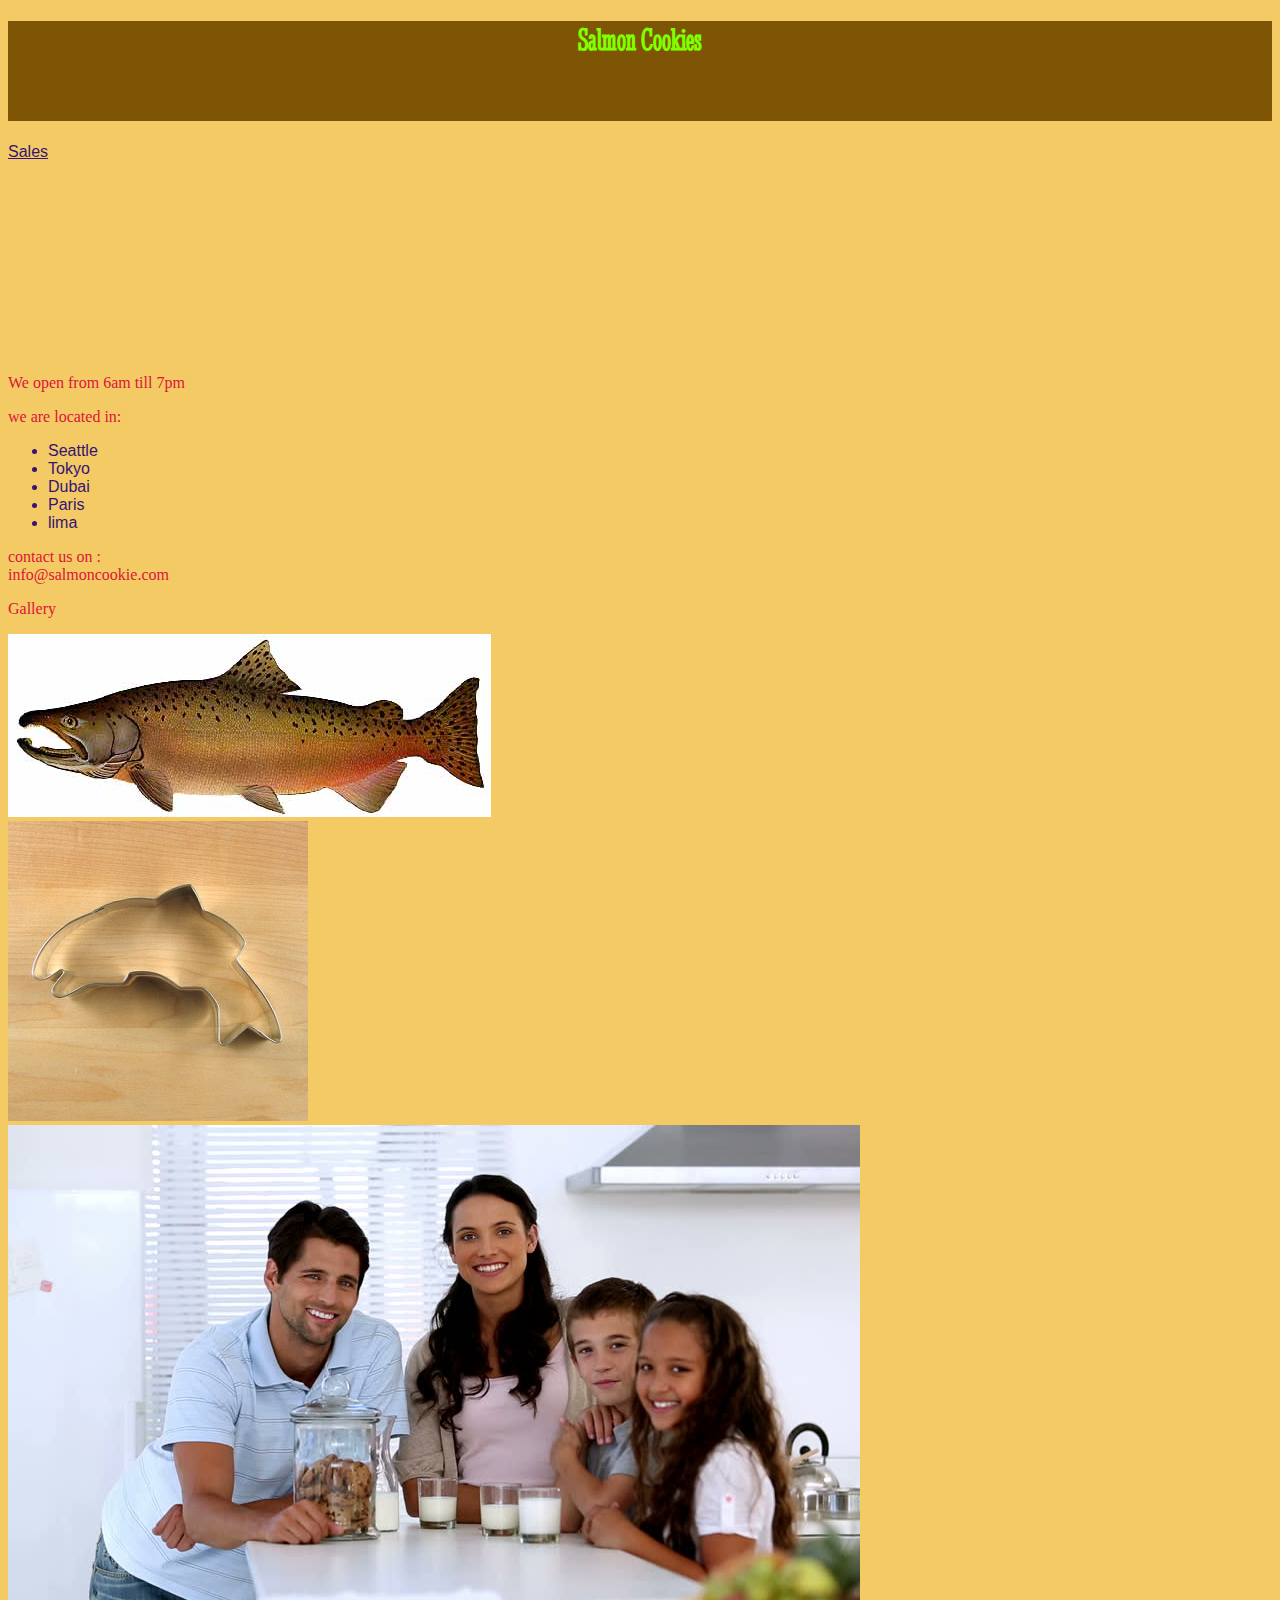
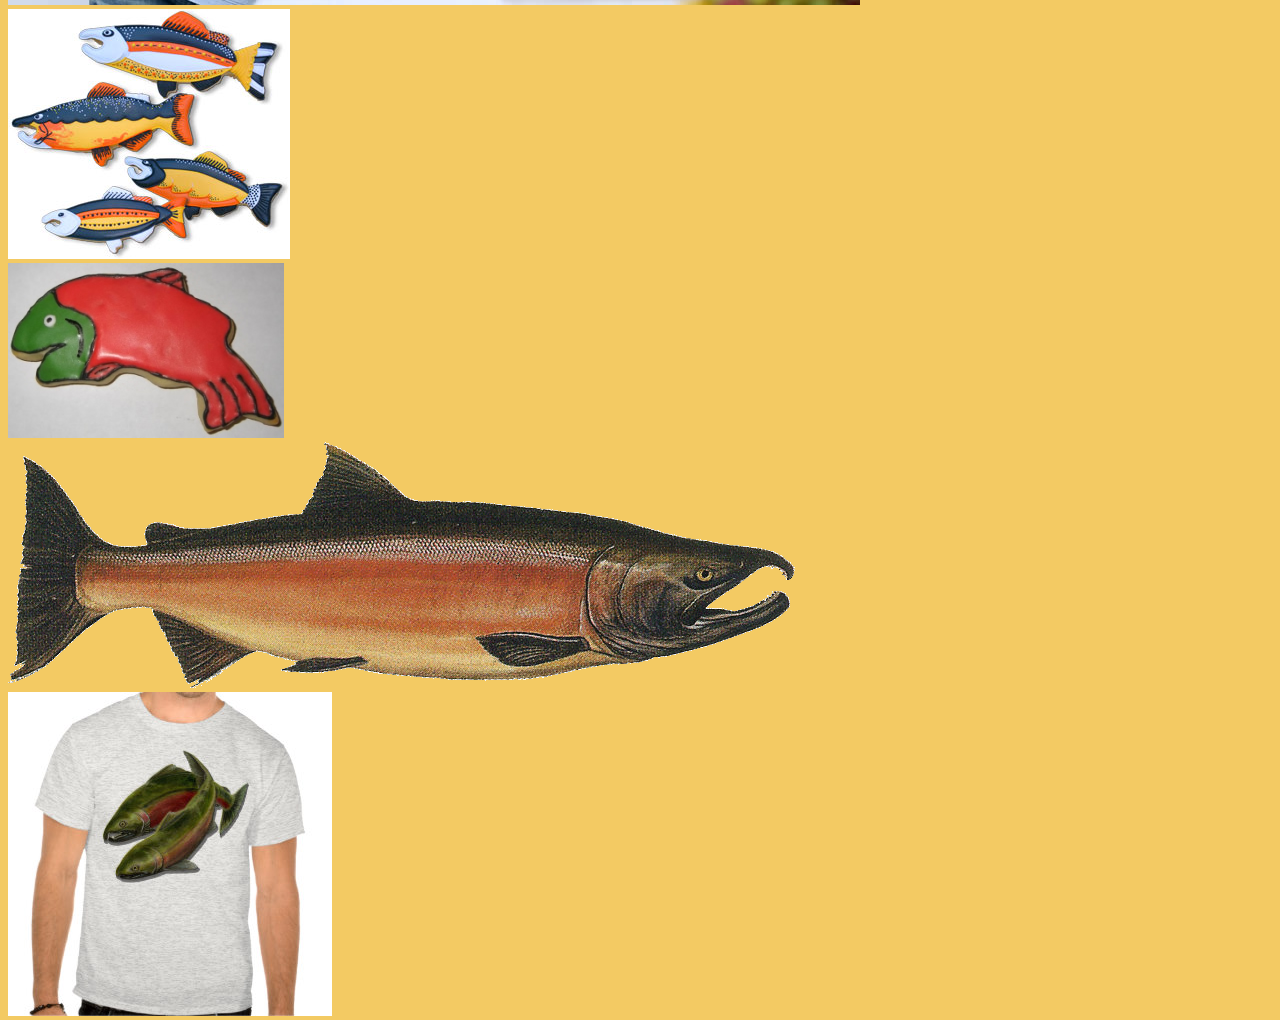
<file: index.html>
<!DOCTYPE html>
<html lang="en">

<head>
    <meta charset="UTF-8">
    <meta http-equiv="X-UA-Compatible" content="IE=edge">
    <meta name="viewport" content="width=device-width, initial-scale=1.0">

    <title>Salmon Cookies</title>
     <link rel="stylesheet" href="css/reset.css">
    <link rel="stylesheet" href="css/style.css">

    <link rel="preconnect" href="https://fonts.gstatic.com"> <link href="https://fonts.googleapis.com/css2?family=Stint+Ultra+Condensed&display=swap" rel="stylesheet">

</head>

<body>

    <header>

        <h1>Salmon Cookies</h1>
        <a href="sales.html">Sales</a>
        
    </header>
    <main>


        <div  id = "pics">
    

        <p>We open from 6am till 7pm</p>
        <p>we are located in:</p>
        <ul>
            <li> Seattle</li>
            <li>Tokyo</li>
            <li>Dubai</li>
            <li>Paris</li>
            <li>lima</li>
        </ul>
      <p>contact us on : info@salmoncookie.com</p>

      <p>Gallery</p>

    <img src="img/chinook.jpg" alt="">
    <img src="img/cutter.jpeg" alt="">
    <img src="img/family.jpg" alt="">
    <img src="img/fish.jpg" alt="">
    <img src="img/frosted-cookie.jpg" alt="">
    <img src="img/salmon.png" alt="">
    <img src="img/shirt.jpg" alt="">


</div>






        <div  id = "parent">
            

        </div>
    </main>
    <footer>

    </footer>
</body>
<!-- <script src="js/app.js"></script> -->

</html>
</file>
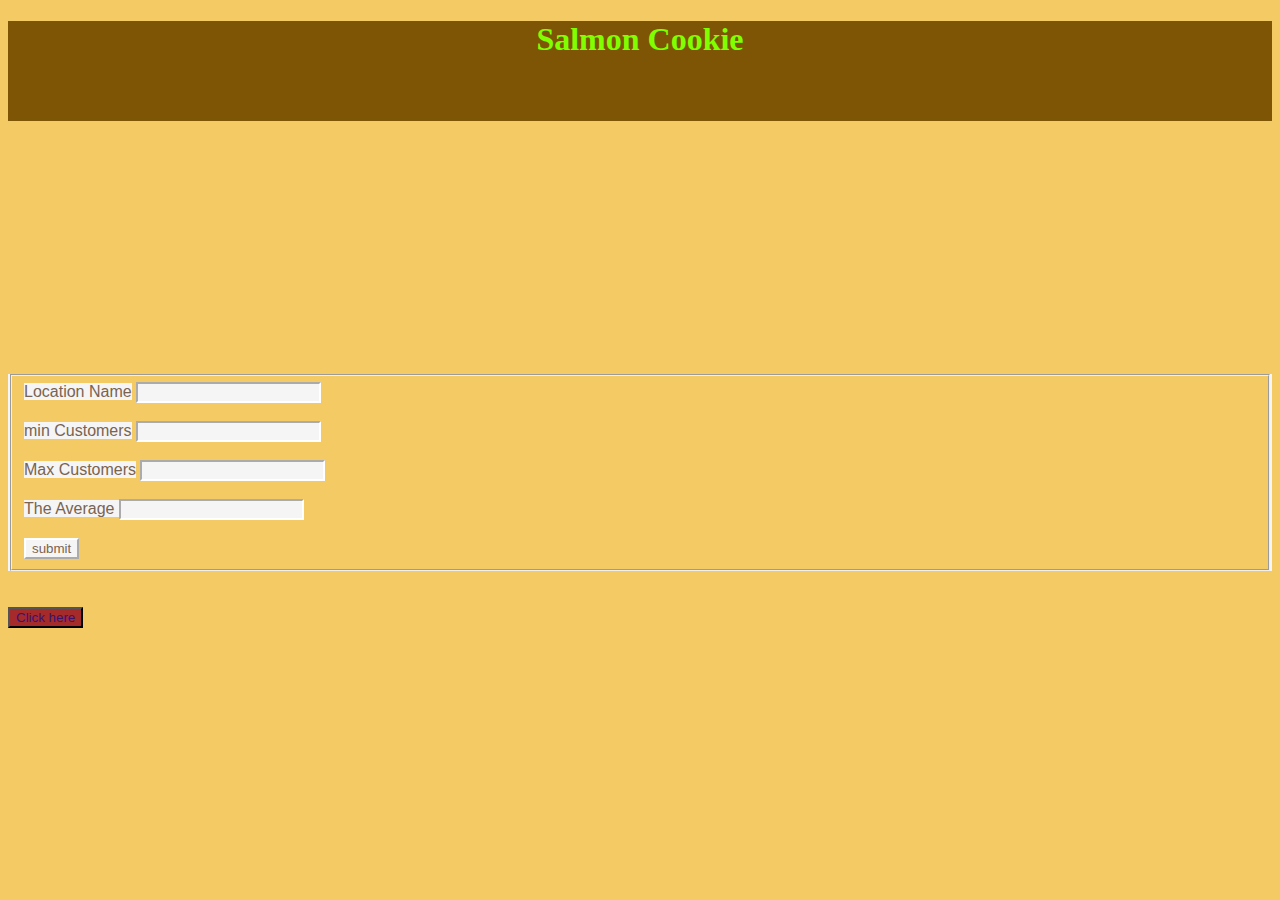
<file: sales.html>
<!DOCTYPE html>
<html lang="en">
<head>
    <link rel="stylesheet" href="css/reset.css">
    <link rel="stylesheet" href="css/style.css">

    <title>Document</title>

</head>
<body>
    <header>

        <h1>Salmon Cookie</h1>
</header>
<main>
<div>
    
    <form id="cookiesform">
        <fieldset>
        <label for="name"> Location Name</label>
        <input type="text" id="name" required>
    
        <br>
        <br>
    
        <label for="min">min Customers</label>
        <input type="number" id="mincust" required>
    
        <br>
        <br>
        <label for="max"> Max Customers</label>
        <input type="number" id="maxcust" required>
    
        <br>
        <br>
        <label for="avgCookie"> The Average </label>
        <input type="number" id="avgCookie" required>
        <br>
        <br>
        <input type="submit" name="submit" id="submit" value="submit" required>

    </fieldset>
    </form>
    <br>
    <br>
</div>
        <button id="button" style="background-color: brown;">Click here</button>

</main>
     <footer>
         
     </footer>
</body>
<script src="js/app.js"></script>
</html>
</file>
<file: css/style.css>
h1 {
    font-family: 'Stint Ultra Condensed', cursive;
    color: chartreuse;
    background-color: rgb(218, 160, 53);
}

* {
    background-color: rgb(243, 202, 99);
    font-family: Arial, Helvetica, sans-serif;
    color: rgb(54, 20, 117);
}

p {
    font-family: Georgia, 'Times New Roman', Times, serif;
    color: crimson;
}
header{

    margin-bottom: 20%;
}
header p {
  text-align: center

 
}
header, h1 {
    height: 100px;
    background-color: rgb(126, 84, 5);


}

h1 {
    text-align: center;

}
#pics {

height: 200px;
width: 200px;

}

form, input,  label{
color: rgb(122, 99, 80);
border-color: white;
background-color: whitesmoke;
}


table, th, tr, td {
    background-color: rgb(235, 206, 114);
border-style:inset;
}
</file>
